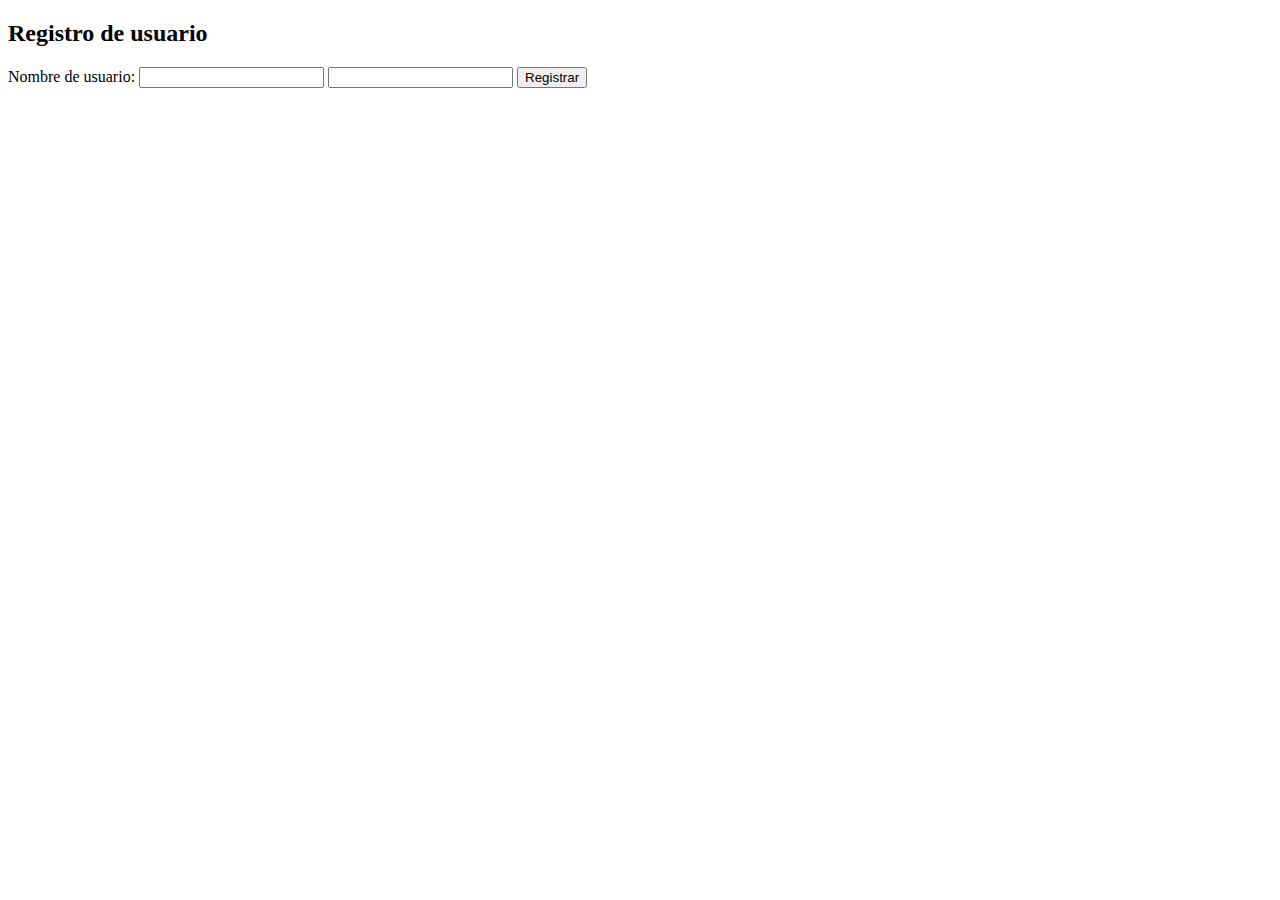
<file: templates/register.html>
<!DOCTYPE html>
<html lang="en">
<head>
    <meta charset="UTF-8">
    <meta name="viewport" content="width=device-width, initial-scale=1.0">
    <title>Registro de Usuario</title>
</head>
<body>
    <h2>Registro de usuario</h2>
    <form method="post">
        <label for="username">Nombre de usuario:</label>
        <input type="text" id="username" name="username" required>
        <label for="password"Contraseña:</label></label>
        <input type="password" id="password" name="password" required>
        <input type="submit" value="Registrar">
    </form>
    
</body>
</html>
</file>
